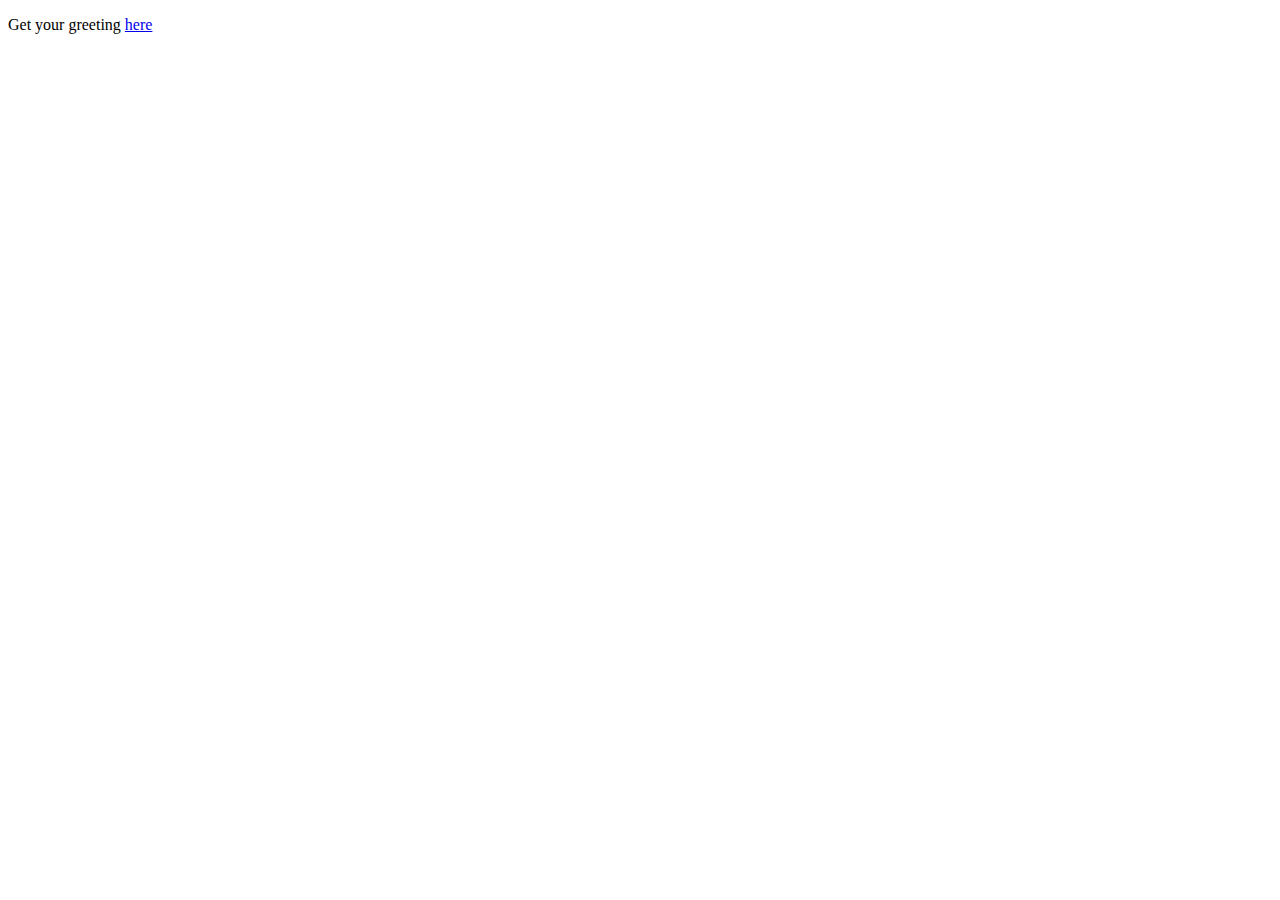
<file: src/main/resources/static/index.html>
<!DOCTYPE HTML>
<html>
<head> 
    <title>Getting Started: Serving Web Content</title> 
    <meta http-equiv="Content-Type" content="text/html; charset=UTF-8" />
</head>
<body>
    <p>Get your greeting <a href="/greeting">here</a></p>
</body>
</html>
</file>
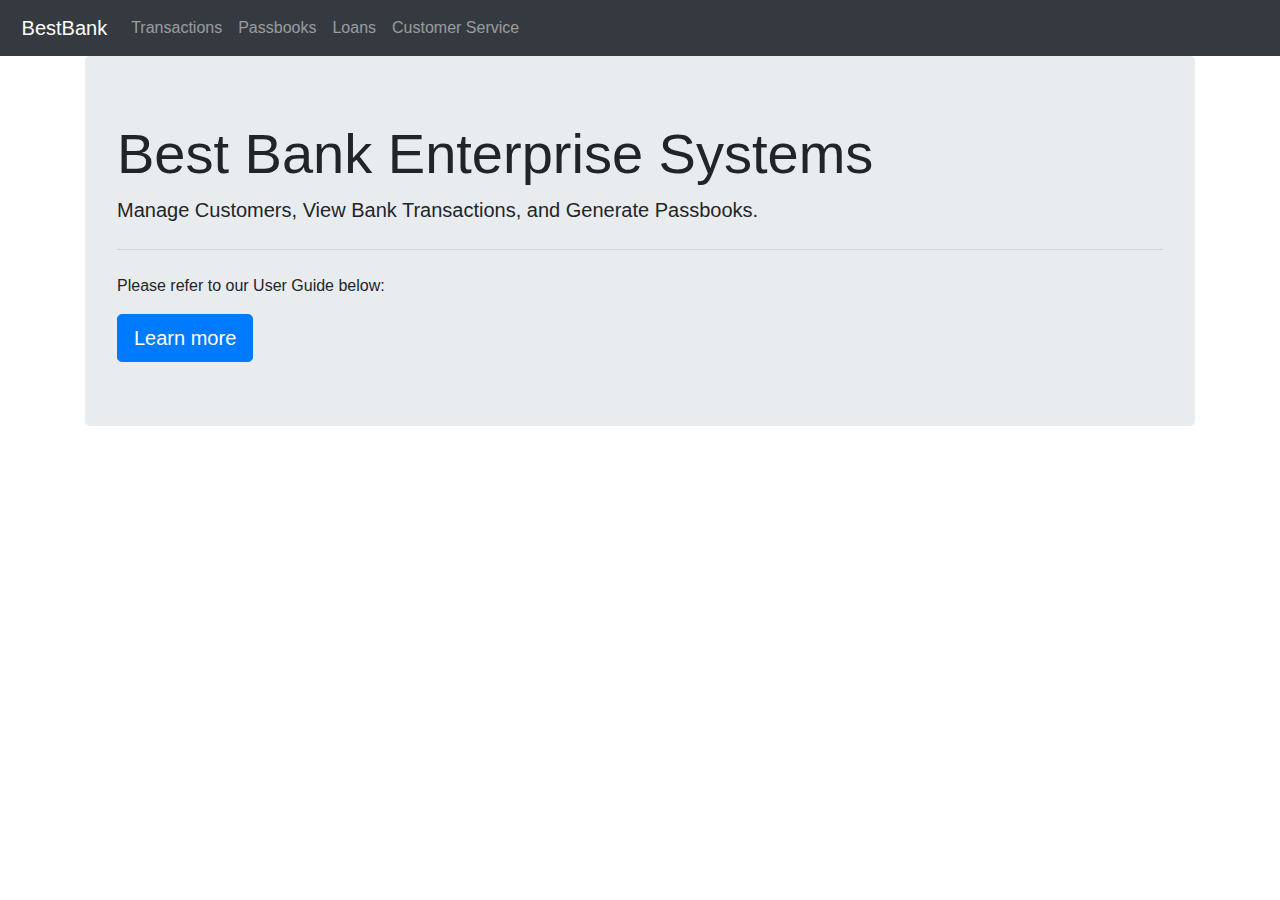
<file: src/main/resources/templates/index.html>
<!DOCTYPE HTML>
<html xmlns:th="http://www.thymeleaf.org">
    <head>
        <title>Best Bank</title>
        <meta http-equiv="Content-Type" content="text/html; charset=UTF-8" />
        <meta name="viewport" content="width=device-width, initial-scale=1, shrink-to-fit=no">
        <link rel="stylesheet" href="https://stackpath.bootstrapcdn.com/bootstrap/4.4.1/css/bootstrap.min.css" integrity="sha384-Vkoo8x4CGsO3+Hhxv8T/Q5PaXtkKtu6ug5TOeNV6gBiFeWPGFN9MuhOf23Q9Ifjh" crossorigin="anonymous">
        <link rel="stylesheet" th:href="@{/style/style.css}" />
        <link rel="icon" th:href="@{/img/piggy.png}" />
    </head>
    <body>

        <!-- Navigation -->
        <nav class="navbar navbar-expand-lg navbar-dark bg-dark">
            <a class="navbar-brand" th:href="@{/}">
                <img class="logo" th:src="@{/img/piggy-white.png}" />
                BestBank
            </a>
            <button class="navbar-toggler" type="button" data-toggle="collapse" data-target="#navbarNavAltMarkup" aria-controls="navbarNavAltMarkup" aria-expanded="false" aria-label="Toggle navigation">
                <span class="navbar-toggler-icon"></span>
            </button>
            <div class="collapse navbar-collapse" id="navbarNavAltMarkup">
                <div class="navbar-nav">
                    <a class="nav-item nav-link" th:href="@{/transactions}">Transactions</a>
                    <a class="nav-item nav-link" th:href="@{/passbooks}">Passbooks</a>
                    <a class="nav-item nav-link" th:href="@{/loans}">Loans</a>
                    <a class="nav-item nav-link" th:href="@{/customers}">Customer Service</a>
                </div>
            </div>
        </nav>

        <!--Content-->
        <div class="container index">
            <div class="jumbotron h-100">
                <h1 class="display-4">Best Bank Enterprise Systems</h1>
                <p class="lead">Manage Customers, View Bank Transactions, and Generate Passbooks.</p>
                <hr class="my-4">
                <p>Please refer to our User Guide below:</p>
                <!-- TODO : Replace with real PDF when done-->
                <!--<a class="btn btn-primary btn-lg" th:href="@{/pdf/user-guide.pdf}" role="button">Learn more</a>-->
                <a class="btn btn-primary btn-lg" href="https://docs.google.com/document/d/1u4qJDYjY3VJPEMfIhZeqkGK1dCBrHWjwb-2bhQ5nMb8" role="button">Learn more</a>
            </div>
        </div>


        <!-- JavaScript -->
        <!-- jQuery first, then Popper.js, then Bootstrap JS -->
        <script src="https://code.jquery.com/jquery-3.4.1.min.js" integrity="sha256-CSXorXvZcTkaix6Yvo6HppcZGetbYMGWSFlBw8HfCJo=" crossorigin="anonymous"></script>
        <script src="https://cdn.jsdelivr.net/npm/popper.js@1.16.0/dist/umd/popper.min.js" integrity="sha384-Q6E9RHvbIyZFJoft+2mJbHaEWldlvI9IOYy5n3zV9zzTtmI3UksdQRVvoxMfooAo" crossorigin="anonymous"></script>
        <script src="https://stackpath.bootstrapcdn.com/bootstrap/4.4.1/js/bootstrap.min.js" integrity="sha384-wfSDF2E50Y2D1uUdj0O3uMBJnjuUD4Ih7YwaYd1iqfktj0Uod8GCExl3Og8ifwB6" crossorigin="anonymous"></script>
    </body>
</html>
</file>
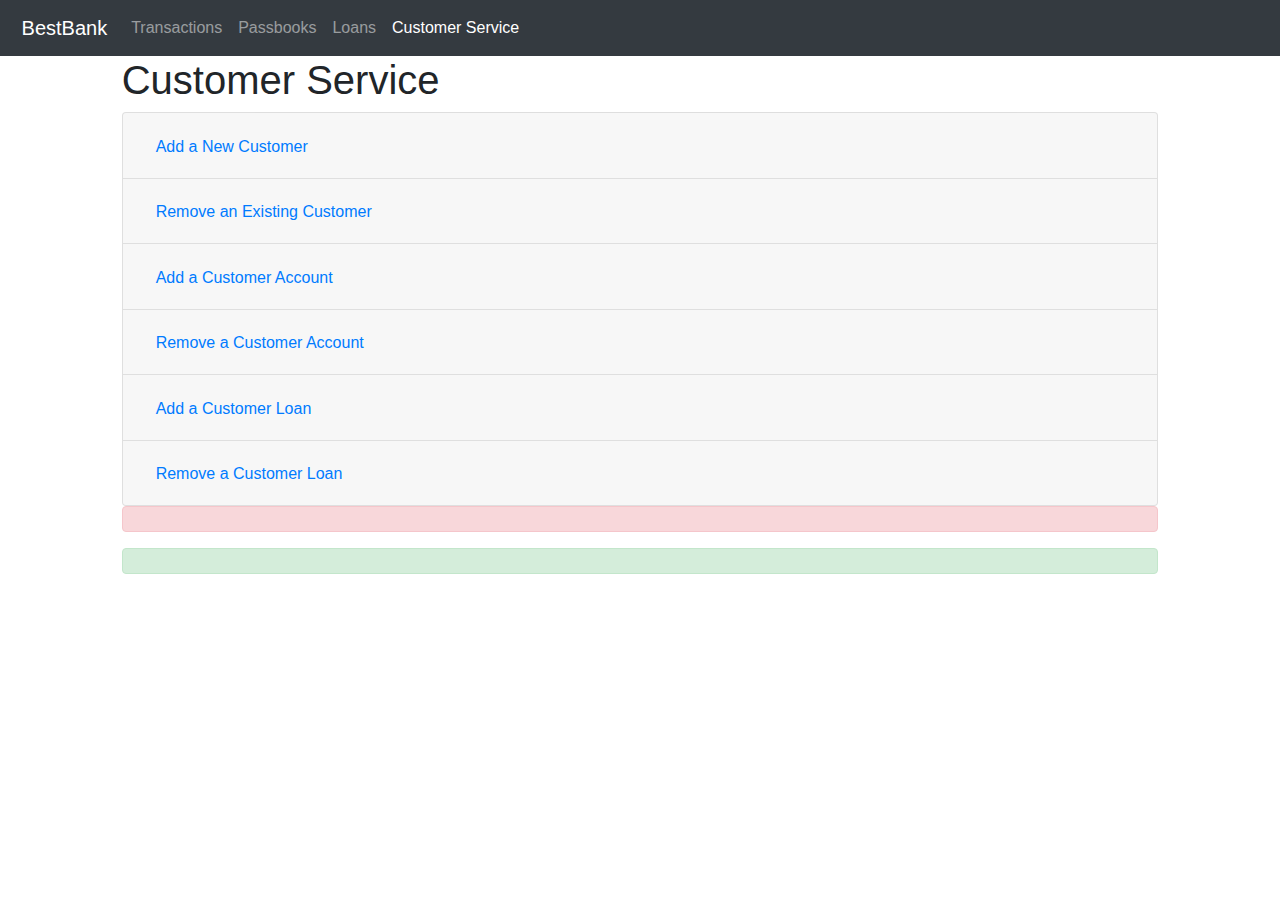
<file: src/main/resources/templates/customer.html>
<!DOCTYPE HTML>
<html xmlns:th="http://www.thymeleaf.org">
    <head>
        <title>Best Bank</title>
        <meta http-equiv="Content-Type" content="text/html; charset=UTF-8" />
        <meta name="viewport" content="width=device-width, initial-scale=1, shrink-to-fit=no">
        <link rel="stylesheet" href="https://stackpath.bootstrapcdn.com/bootstrap/4.4.1/css/bootstrap.min.css" integrity="sha384-Vkoo8x4CGsO3+Hhxv8T/Q5PaXtkKtu6ug5TOeNV6gBiFeWPGFN9MuhOf23Q9Ifjh" crossorigin="anonymous">
        <link rel="stylesheet" th:href="@{/style/style.css}" />
        <link rel="icon" th:href="@{/img/piggy.png}" />
    </head>
    <body>

        <!-- Navigation -->
        <nav class="navbar navbar-expand-lg navbar-dark bg-dark">
            <a class="navbar-brand" th:href="@{/}">
                <img class="logo" th:src="@{/img/piggy-white.png}" />
                BestBank
            </a>
            <button class="navbar-toggler" type="button" data-toggle="collapse" data-target="#navbarNavAltMarkup" aria-controls="navbarNavAltMarkup" aria-expanded="false" aria-label="Toggle navigation">
                <span class="navbar-toggler-icon"></span>
            </button>
            <div class="collapse navbar-collapse" id="navbarNavAltMarkup">
                <div class="navbar-nav">
                    <a class="nav-item nav-link" th:href="@{/transactions}">Transactions</a>
                    <a class="nav-item nav-link" th:href="@{/passbooks}">Passbooks</a>
                    <a class="nav-item nav-link" th:href="@{/loans}">Loans</a>
                    <a class="nav-item nav-link active" th:href="@{/customers}">Customer Service</a>
                </div>
            </div>
        </nav>

        <!--Content-->
        <div class="container-fluid">
            <main>
                <!-- View Search Bar -->
                <div class="row">
                    <div class="col-md-1"></div>
                    <div class="col-md-10">
                        <h1 class="">Customer Service</h1>
                        <div class="accordion" id="accordion">
                            <div class="card">
                                <div class="card-header" id="headingOne">
                                    <h2 class="mb-0">
                                        <button class="btn btn-link" type="button" data-toggle="collapse" data-target="#collapseOne" aria-expanded="true" aria-controls="collapseOne">
                                            Add a New Customer
                                        </button>
                                    </h2>
                                </div>
                                <div id="collapseOne" class="collapse" aria-labelledby="headingOne" data-parent="#accordion">
                                    <div class="card-body">
                                        <form th:action="@{/customers/add/customer}" method="POST" class="customerInputField">
                                            <div class="form-group">
                                                <label for="addCustomerFirstName">First Name</label>
                                                <input name="firstName" type="text" class="form-control" id="addCustomerFirstName" placeholder="Joel" required>
                                            </div>
                                            <div class="form-group">
                                                <label for="addCustomerLastName">Last Name</label>
                                                <input name="lastName" type="text" class="form-control" id="addCustomerLastName" placeholder="Bloom" required>
                                            </div>
                                            <div class="form-group">
                                                <label for="addCustomerSSN">SSN</label>
                                                <input name="ssn" type="text" class="form-control" id="addCustomerSSN" placeholder="xxx-xx-xxxx" required>
                                            </div>
                                            <div class="form-group">
                                                <label for="addCustomerStreet">Street</label>
                                                <input name="street" type="text" class="form-control" id="addCustomerStreet" placeholder="123 Main Street" required>
                                            </div>
                                            <div class="form-group">
                                                <label for="addCustomerApt">Apartment No.</label>
                                                <input name="apt" type="text" class="form-control" id="addCustomerApt" placeholder="101B">
                                            </div>
                                            <div class="form-group">
                                                <label for="addCustomerCity">City</label>
                                                <input name="city" type="text" class="form-control" id="addCustomerCity" placeholder="Newark" required>
                                            </div>
                                            <div class="form-group">
                                                <label for="addCustomerState">State</label>
                                                <input name="state" type="text" class="form-control" id="addCustomerState" placeholder="New Jersey" required>
                                            </div>
                                            <div class="form-group">
                                                <label for="addCustomerZip">ZIP Code</label>
                                                <input name="zip" type="text" class="form-control" id="addCustomerZip" placeholder="07101" required>
                                            </div>
                                            <button type="submit" class="btn btn-primary">Add Customer</button>
                                        </form>
                                    </div>
                                </div>
                            </div>
                            <div class="card">
                                <div class="card-header" id="headingTwo">
                                    <h2 class="mb-0">
                                        <button class="btn btn-link collapsed" type="button" data-toggle="collapse" data-target="#collapseTwo" aria-expanded="false" aria-controls="collapseTwo">
                                            Remove an Existing Customer
                                        </button>
                                    </h2>
                                </div>
                                <div id="collapseTwo" class="collapse" aria-labelledby="headingTwo" data-parent="#accordion">
                                    <div class="card-body">
                                        <form th:action="@{/customers/remove/customer}" method="POST" class="customerInputField removeCustomer">
                                            <div class="form-group">
                                                <label for="removeCustomerSSN">Customer SSN (xxx-xx-xxxx)</label>
                                                <input name="ssn" type="text" class="form-control" id="removeCustomerSSN" placeholder="123-00-5678" required>
                                            </div>
                                            <button type="submit" class="btn btn-danger">Remove Customer</button>
                                        </form>
                                    </div>
                                </div>
                            </div>
                            <div class="card">
                                <div class="card-header" id="headingThree">
                                    <h2 class="mb-0">
                                        <button class="btn btn-link collapsed" type="button" data-toggle="collapse" data-target="#collapseThree" aria-expanded="false" aria-controls="collapseThree">
                                            Add a Customer Account
                                        </button>
                                    </h2>
                                </div>
                                <div id="collapseThree" class="collapse" aria-labelledby="headingThree" data-parent="#accordion">
                                    <div class="card-body">
                                        <form th:action="@{/customers/add/account}" method="POST" class="customerInputField">
                                            <div class="form-group">
                                                <label for="addCustomerAccountSSN">Customer SSN(s) (xxx-xx-xxxx, ...)</label>
                                                <input name="ssn" type="text" class="form-control" id="addCustomerAccountSSN" placeholder="123-00-5678, ..." required>
                                            </div>

                                            <!-- Branch Drop Down-->
                                            <div class="form-group">
                                                <label for="addCustomerAccountBranch">Branch Name</label>
                                                <select name="branchName" class="form-control" id="addCustomerAccountBranch">
                                                    <option th:each="branch : ${branches}" th:value="${branch}" th:text="${branch}"></option>
                                                </select>
                                            </div>

                                            <!-- Account Type-->
                                            <div class="form-group">
                                                <label for="addCustomerAccountType">Account Type</label>
                                                <div id="addCustomerAccountType">
                                                    <input id="radio-btn-checking" type="radio" name="accountType" value="checking" checked> Checking<br>
                                                    <input id="radio-btn-savings" type="radio" name="accountType" value="savings"> Savings<br>
                                                </div>
                                            </div>

                                            <div id="interest-rate-box" class="form-group">
                                                <label for="customerInterestOrOverdraft" id="interestOrOverdraft">Overdraft Amount ($)</label>
                                                <input name="interestOrOverdraft" type="number" min="0.00" step="0.01" class="form-control" id="customerInterestOrOverdraft" placeholder="0.00">
                                            </div>

                                            <div class="form-group">
                                                <label for="addCustomerAccountBalance">Initial Balance ($)</label>
                                                <input name="balance" type="number" min="500.00" step="0.01" class="form-control" id="addCustomerAccountBalance" placeholder="500.00" required>
                                            </div>
                                            <button type="submit" class="btn btn-primary">Create Account</button>
                                        </form>
                                    </div>
                                </div>
                            </div>
                            <div class="card">
                                <div class="card-header" id="headingFour">
                                    <h2 class="mb-0">
                                        <button class="btn btn-link collapsed" type="button" data-toggle="collapse" data-target="#collapseFour" aria-expanded="false" aria-controls="collapseFour">
                                            Remove a Customer Account
                                        </button>
                                    </h2>
                                </div>
                                <div id="collapseFour" class="collapse" aria-labelledby="headingFour" data-parent="#accordion">
                                    <div class="card-body">
                                        <form th:action="@{/customers/remove/account}" method="POST" class="customerInputField">
                                            <div class="form-group">
                                                <label for="removeCustomerAccount">Account No.</label>
                                                <input name="accountNo" type="text" class="form-control" id="removeCustomerAccount" placeholder="123456789" required>
                                            </div>
                                            <button type="submit" class="btn btn-danger">Remove Account</button>
                                        </form>
                                    </div>
                                </div>
                            </div>
                            <div class="card">
                                <div class="card-header" id="headingFive">
                                    <h2 class="mb-0">
                                        <button class="btn btn-link collapsed" type="button" data-toggle="collapse" data-target="#collapseFive" aria-expanded="false" aria-controls="collapseFive">
                                            Add a Customer Loan
                                        </button>
                                    </h2>
                                </div>
                                <div id="collapseFive" class="collapse" aria-labelledby="headingFive" data-parent="#accordion">
                                    <div class="card-body">
                                        <form th:action="@{/customers/add/loan}" method="POST" class="customerInputField">
                                            <div class="form-group">
                                                <label for="addCustomerAccountSSN">Customer SSN(s) (xxx-xx-xxxx, ...)</label>
                                                <input name="ssn" type="text" class="form-control" id="addCustomerLoanSSN" placeholder="123-00-5678, ..." required>
                                            </div>

                                            <!-- Branch Drop Down-->
                                            <div class="form-group">
                                                <label for="addCustomerAccountBranch">Branch Name</label>
                                                <select name="branchName" class="form-control" id="addCustomerLoanBranch">
                                                    <option th:each="branch : ${branches}" th:value="${branch}" th:text="${branch}"></option>
                                                </select>
                                            </div>

                                            <div class="form-group">
                                                <label for="addCustomerLoanAmount">Loan Amount ($)</label>
                                                <input name="amount" type="number" min="500.00" step="0.01" class="form-control" id="addCustomerLoanAmount" placeholder="500.00" required>
                                            </div>

                                            <div class="form-group">
                                                <label for="addCustomerLoanInfo">Description (optional)</label>
                                                <input name="description" type="text" class="form-control" id="addCustomerLoanInfo" placeholder="Car Loan">
                                            </div>

                                            <button type="submit" class="btn btn-primary">Create Loan</button>
                                        </form>
                                    </div>
                                </div>
                            </div>
                            <div class="card">
                                <div class="card-header" id="headingSix">
                                    <h2 class="mb-0">
                                        <button class="btn btn-link collapsed" type="button" data-toggle="collapse" data-target="#collapseSix" aria-expanded="false" aria-controls="collapseSix">
                                            Remove a Customer Loan
                                        </button>
                                    </h2>
                                </div>
                                <div id="collapseSix" class="collapse" aria-labelledby="headingSix" data-parent="#accordion">
                                    <div class="card-body">
                                        <form th:action="@{/customers/remove/loan}" method="POST" class="customerInputField">
                                            <div class="form-group">
                                                <label for="removeCustomerLoan">Loan No.</label>
                                                <input name="loanNo" type="text" class="form-control" id="removeCustomerLoan" placeholder="200000000" required>
                                            </div>
                                            <button type="submit" class="btn btn-danger">Remove Loan</button>
                                        </form>
                                    </div>
                                </div>
                            </div>

                        </div>
                    </div>
                </div>
                <!-- View DB Success/Fail -->
                <div class="row">
                    <div class="col-md-1"></div>
                    <div class="col-md-10">
                        <!-- Error Handler -->
                        <div th:each="error : ${error}">
                            <div class="alert alert-danger" role="alert">
                                <span th:text="${error}"></span>
                            </div>
                        </div>
                        <!-- Success Prompt -->
                        <div th:each="success : ${success}">
                            <div class="alert alert-success" role="alert">
                                <span th:text="${success}"></span>
                            </div>
                        </div>
                    </div>
                </div>
            </main>
        </div>

        <!-- JavaScript -->
        <!-- jQuery first, then Popper.js, then Bootstrap JS -->
        <script src="https://code.jquery.com/jquery-3.4.1.min.js" integrity="sha256-CSXorXvZcTkaix6Yvo6HppcZGetbYMGWSFlBw8HfCJo=" crossorigin="anonymous"></script>
        <script src="https://cdn.jsdelivr.net/npm/popper.js@1.16.0/dist/umd/popper.min.js" integrity="sha384-Q6E9RHvbIyZFJoft+2mJbHaEWldlvI9IOYy5n3zV9zzTtmI3UksdQRVvoxMfooAo" crossorigin="anonymous"></script>
        <script src="https://stackpath.bootstrapcdn.com/bootstrap/4.4.1/js/bootstrap.min.js" integrity="sha384-wfSDF2E50Y2D1uUdj0O3uMBJnjuUD4Ih7YwaYd1iqfktj0Uod8GCExl3Og8ifwB6" crossorigin="anonymous"></script>

        <!-- Link in JavaScript -->
        <script th:src="@{/js/customer.js}"></script>
    </body>
</html>
</file>
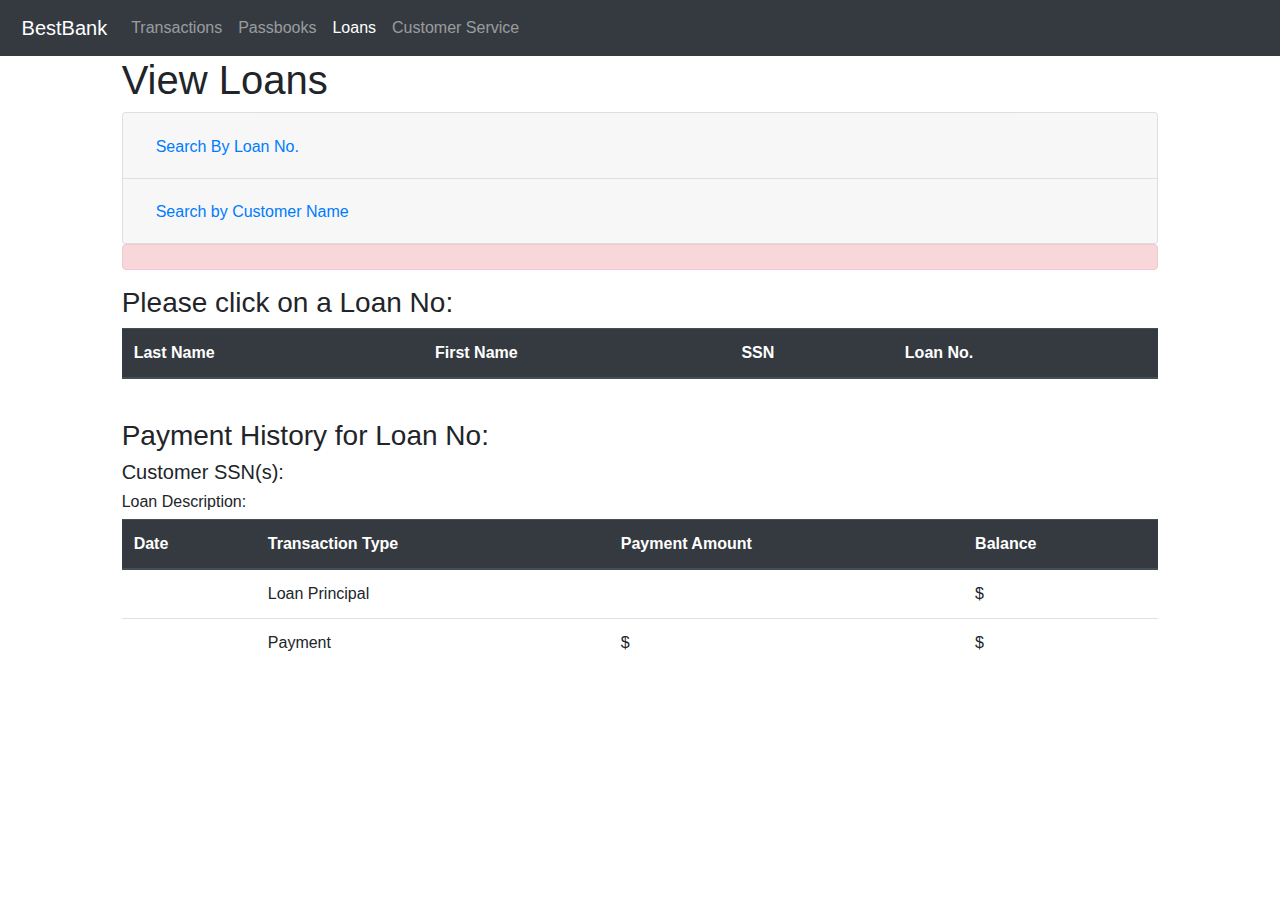
<file: src/main/resources/templates/loan.html>
<!DOCTYPE HTML>
<html xmlns:th="http://www.thymeleaf.org">
    <head>
        <title>Best Bank</title>
        <meta http-equiv="Content-Type" content="text/html; charset=UTF-8" />
        <meta name="viewport" content="width=device-width, initial-scale=1, shrink-to-fit=no">
        <link rel="stylesheet" href="https://stackpath.bootstrapcdn.com/bootstrap/4.4.1/css/bootstrap.min.css" integrity="sha384-Vkoo8x4CGsO3+Hhxv8T/Q5PaXtkKtu6ug5TOeNV6gBiFeWPGFN9MuhOf23Q9Ifjh" crossorigin="anonymous">
        <link rel="stylesheet" th:href="@{/style/style.css}" />
        <link rel="icon" th:href="@{/img/piggy.png}" />
    </head>
    <body>

        <!-- Navigation -->
        <nav class="navbar navbar-expand-lg navbar-dark bg-dark">
            <a class="navbar-brand" th:href="@{/}">
                <img class="logo" th:src="@{/img/piggy-white.png}" />
                BestBank
            </a>
            <button class="navbar-toggler" type="button" data-toggle="collapse" data-target="#navbarNavAltMarkup" aria-controls="navbarNavAltMarkup" aria-expanded="false" aria-label="Toggle navigation">
                <span class="navbar-toggler-icon"></span>
            </button>
            <div class="collapse navbar-collapse" id="navbarNavAltMarkup">
                <div class="navbar-nav">
                    <a class="nav-item nav-link" th:href="@{/transactions}">Transactions</a>
                    <a class="nav-item nav-link" th:href="@{/passbooks}">Passbooks</a>
                    <a class="nav-item nav-link active" th:href="@{/loans}">Loans</a>
                    <a class="nav-item nav-link" th:href="@{/customers}">Customer Service</a>
                </div>
            </div>
        </nav>

        <!--Content-->
        <!--Content-->
        <div class="container-fluid">
            <main>
                <!-- View Search Bar -->
                <div class="row">
                    <div class="col-md-1"></div>
                    <div class="col-md-10">
                        <h1 class="">View Loans</h1>
                        <div class="accordion" id="accordion">
                            <div class="card">
                                <div class="card-header" id="headingOne">
                                    <h2 class="mb-0">
                                        <button class="btn btn-link" type="button" data-toggle="collapse" data-target="#collapseOne" aria-expanded="true" aria-controls="collapseOne">
                                            Search By Loan No.
                                        </button>
                                    </h2>
                                </div>
                                <div id="collapseOne" class="collapse" aria-labelledby="headingOne" data-parent="#accordion">
                                    <div class="card-body">
                                        <form th:action="@{/loans/payments}" method="POST" class="loanInputField">
                                            <div class="form-group">
                                                <label for="loanNo">Loan No.</label>
                                                <input name="loanNo" type="text" class="form-control" id="loanNo">
                                            </div>
                                            <button type="submit" class="btn btn-primary" id="searchByLoanNoBtn">Submit</button>
                                        </form>
                                    </div>
                                </div>
                            </div>
                            <div class="card">
                                <div class="card-header" id="headingTwo">
                                    <h2 class="mb-0">
                                        <button class="btn btn-link collapsed" type="button" data-toggle="collapse" data-target="#collapseTwo" aria-expanded="false" aria-controls="collapseTwo">
                                            Search by Customer Name
                                        </button>
                                    </h2>
                                </div>
                                <div id="collapseTwo" class="collapse" aria-labelledby="headingTwo" data-parent="#accordion">
                                    <div class="card-body">
                                        <form th:action="@{/loans/customer}" method="POST" class="loanInputField">
                                            <div class="form-group">
                                                <label for="firstName">First Name</label>
                                                <input name="firstName" type="text" class="form-control" id="firstName">
                                            </div>
                                            <div class="form-group">
                                                <label for="lastName">Last Name</label>
                                                <input name="lastName" type="text" class="form-control" id="lastName">
                                            </div>
                                            <button type="submit" class="btn btn-primary">Submit</button>
                                        </form>
                                    </div>
                                </div>
                            </div>
                        </div>
                    </div>
                </div>

                <!-- View Loan History -->
                <div class="row">
                    <div class="col-md-1"></div>
                    <div class="col-md-10">

                        <!-- Error Handler -->
                        <div th:each="error : ${error}">
                            <div class="alert alert-danger" role="alert">
                                <span th:text="${error}"></span>
                            </div>
                        </div>


                        <!-- Display All Customer Loans -->
                        <div th:each="loan : ${has_loan}">
                            <h3 class="loans">Please click on a Loan No:</span></h3>
                        </div>
                        <table th:each="loan : ${has_loan}" class="table">
                            <thead class="thead-dark">
                            <tr>
                                <th scope="col">Last Name</th>
                                <th scope="col">First Name</th>
                                <th scope="col">SSN</th>
                                <th scope="col">Loan No.</th>
                            </tr>
                            </thead>
                            <tbody>
                            <!-- Iterate Over Customers Loans -->
                            <tr th:each="loan : ${loans}">
                                <td><span th:text="${loan[0]}"></span></td>
                                <td><span th:text="${loan[1]}"></span></td>
                                <td><span th:text="${loan[2]}"></span></td>
                                <td><a class="select-loan" href="#" th:text="${loan[3]}" th:data-loan="${loan[3]}"></a></td>
                            </tr>
                            </tbody>
                        </table>


                        <!-- Display Loan No -->
                        <div th:each="loan : ${loan}">
                            <h3 class="loans">Payment History for Loan No:  <span th:text="${loan}"></span></h3>
                            <h5 class="loans">Customer SSN(s): <span th:text="${listOfCustomerSSNs}"></span></h5>
                            <h6 class="loans">Loan Description: <span th:text="${loanDescription}"></span></h6>
                        </div>

                        <!-- Display Transactions (only if Loan No is returned) -->
                        <table th:each="loan : ${loan}" class="table">
                            <thead class="thead-dark">
                            <tr>
                                <th scope="col">Date</th>
                                <th scope="col">Transaction Type</th>
                                <th scope="col">Payment Amount</th>
                                <th scope="col">Balance</th>
                            </tr>
                            </thead>
                            <tbody>

                            <!--Show Loan Principal-->
                            <tr>
                                <td><span th:text="${loanDate}"></span></td>
                                <td><span>Loan Principal</span></td>
                                <td><span></span></td>
                                <td>$<span th:text="${loanPrincipal}"></span></td>
                            </tr>
                            <!-- Iterate Over Payments -->
                            <tr th:each="payment: ${payments}">
                                <td><span th:text="${payment[0]}"></span></td>
                                <td><span>Payment</span></td>
                                <td>$<span th:text="${payment[1]}"></span></td>
                                <td>$<span th:text="${payment[2]}"></span></td>
                            </tr>
                            </tbody>
                        </table>
                    </div>
                </div>
            </main>
        </div>


        <!-- JavaScript -->
        <!-- jQuery first, then Popper.js, then Bootstrap JS -->
        <script src="https://code.jquery.com/jquery-3.4.1.min.js" integrity="sha256-CSXorXvZcTkaix6Yvo6HppcZGetbYMGWSFlBw8HfCJo=" crossorigin="anonymous"></script>
        <script src="https://cdn.jsdelivr.net/npm/popper.js@1.16.0/dist/umd/popper.min.js" integrity="sha384-Q6E9RHvbIyZFJoft+2mJbHaEWldlvI9IOYy5n3zV9zzTtmI3UksdQRVvoxMfooAo" crossorigin="anonymous"></script>
        <script src="https://stackpath.bootstrapcdn.com/bootstrap/4.4.1/js/bootstrap.min.js" integrity="sha384-wfSDF2E50Y2D1uUdj0O3uMBJnjuUD4Ih7YwaYd1iqfktj0Uod8GCExl3Og8ifwB6" crossorigin="anonymous"></script>

        <!-- Link in JavaScript -->
        <script th:src="@{/js/loan.js}"></script>
    </body>
</html>
</file>
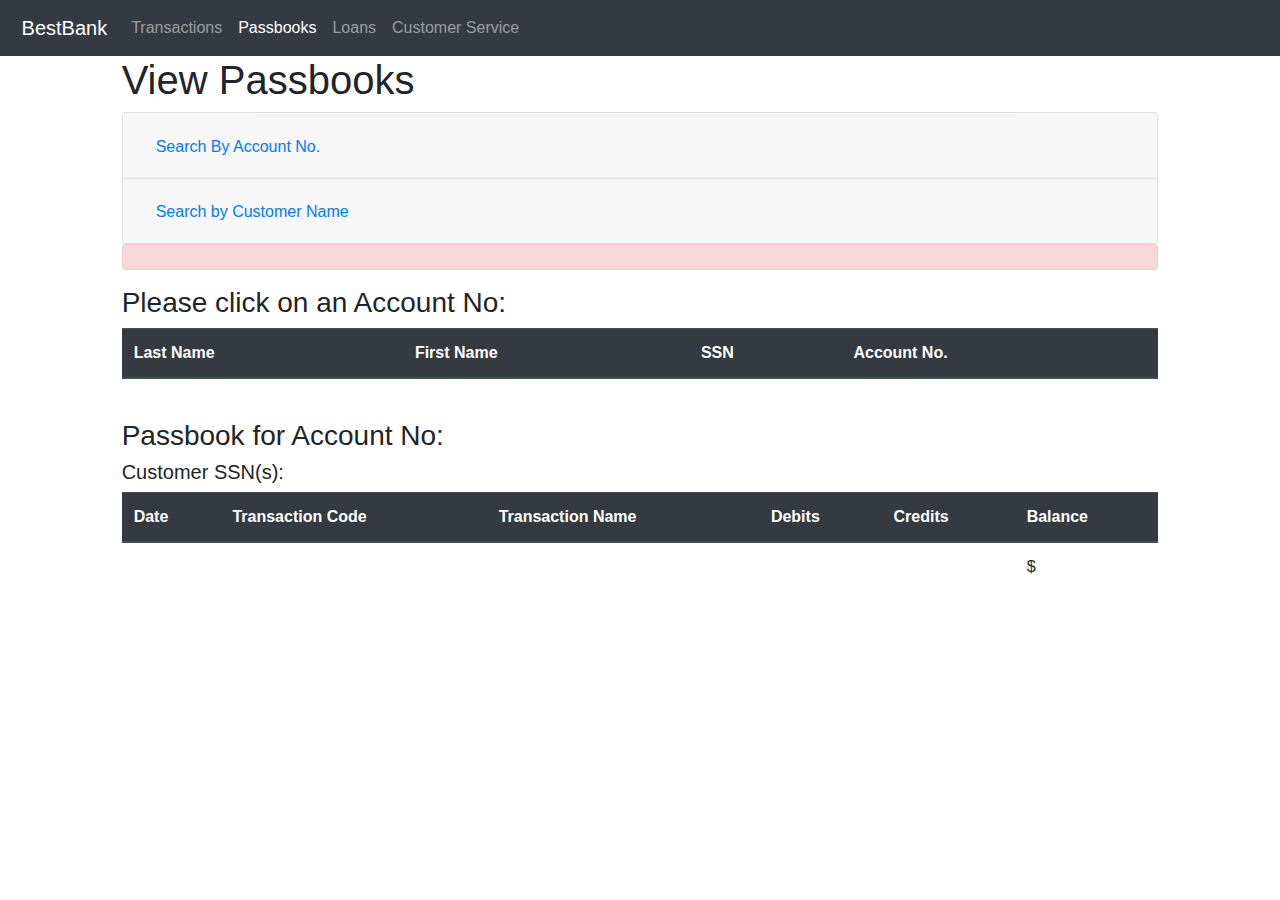
<file: src/main/resources/templates/passbook.html>
<!DOCTYPE HTML>
<html xmlns:th="http://www.thymeleaf.org">
    <head>
        <title>Best Bank</title>
        <meta http-equiv="Content-Type" content="text/html; charset=UTF-8" />
        <meta name="viewport" content="width=device-width, initial-scale=1, shrink-to-fit=no">
        <link rel="stylesheet" href="https://stackpath.bootstrapcdn.com/bootstrap/4.4.1/css/bootstrap.min.css" integrity="sha384-Vkoo8x4CGsO3+Hhxv8T/Q5PaXtkKtu6ug5TOeNV6gBiFeWPGFN9MuhOf23Q9Ifjh" crossorigin="anonymous">
        <link rel="stylesheet" th:href="@{/style/style.css}" />
        <link rel="icon" th:href="@{/img/piggy.png}" />
    </head>
    <body>

        <!-- Navigation -->
        <nav class="navbar navbar-expand-lg navbar-dark bg-dark">
            <a class="navbar-brand" th:href="@{/}">
                <img class="logo" th:src="@{/img/piggy-white.png}" />
                BestBank
            </a>
            <button class="navbar-toggler" type="button" data-toggle="collapse" data-target="#navbarNavAltMarkup" aria-controls="navbarNavAltMarkup" aria-expanded="false" aria-label="Toggle navigation">
                <span class="navbar-toggler-icon"></span>
            </button>
            <div class="collapse navbar-collapse" id="navbarNavAltMarkup">
                <div class="navbar-nav">
                    <a class="nav-item nav-link" th:href="@{/transactions}">Transactions</a>
                    <a class="nav-item nav-link active" th:href="@{/passbooks}">Passbooks</a>
                    <a class="nav-item nav-link" th:href="@{/loans}">Loans</a>
                    <a class="nav-item nav-link" th:href="@{/customers}">Customer Service</a>
                </div>
            </div>
        </nav>

        <!--Content-->
        <div class="container-fluid">
            <main>
                <!-- View Search Bar -->
                <div class="row">
                    <div class="col-md-1"></div>
                    <div class="col-md-10">
                        <h1 class="">View Passbooks</h1>
                        <div class="accordion" id="accordion">
                            <div class="card">
                                <div class="card-header" id="headingOne">
                                    <h2 class="mb-0">
                                        <button class="btn btn-link" type="button" data-toggle="collapse" data-target="#collapseOne" aria-expanded="true" aria-controls="collapseOne">
                                            Search By Account No.
                                        </button>
                                    </h2>
                                </div>
                                <div id="collapseOne" class="collapse" aria-labelledby="headingOne" data-parent="#accordion">
                                    <div class="card-body">
                                        <form th:action="@{/passbooks/account}" method="POST" class="searchByAccountNo">
                                            <div class="form-group">
                                                <label for="accountNo">Account No.</label>
                                                <input name="accountNo" type="text" class="form-control" id="accountNo">
                                            </div>
                                            <button type="submit" class="btn btn-primary" id="searchByAccountNoBtn">Submit</button>
                                        </form>
                                    </div>
                                </div>
                            </div>
                            <div class="card">
                                <div class="card-header" id="headingTwo">
                                    <h2 class="mb-0">
                                        <button class="btn btn-link collapsed" type="button" data-toggle="collapse" data-target="#collapseTwo" aria-expanded="false" aria-controls="collapseTwo">
                                            Search by Customer Name
                                        </button>
                                    </h2>
                                </div>
                                <div id="collapseTwo" class="collapse" aria-labelledby="headingTwo" data-parent="#accordion">
                                    <div class="card-body">
                                        <form th:action="@{/passbooks/customer}" method="POST" class="searchByName">
                                            <div class="form-group">
                                                <label for="firstName">First Name</label>
                                                <input name="firstName" type="text" class="form-control" id="firstName">
                                            </div>
                                            <div class="form-group">
                                                <label for="lastName">Last Name</label>
                                                <input name="lastName" type="text" class="form-control" id="lastName">
                                            </div>
                                            <button type="submit" class="btn btn-primary">Submit</button>
                                        </form>
                                    </div>
                                </div>
                            </div>
                        </div>
                    </div>
                </div>

                <!-- View Passbook -->
                <div class="row">
                    <div class="col-md-1"></div>
                    <div class="col-md-10">

                        <!-- Error Handler -->
                        <div th:each="error : ${error}">
                            <div class="alert alert-danger" role="alert">
                                <span th:text="${error}"></span>
                            </div>
                        </div>


                        <!-- Display All Customer Accounts -->
                        <div th:each="account : ${has_account}">
                            <h3 class="passbook">Please click on an Account No:</span></h3>
                        </div>
                        <table th:each="account : ${has_account}" class="table">
                            <thead class="thead-dark">
                            <tr>
                                <th scope="col">Last Name</th>
                                <th scope="col">First Name</th>
                                <th scope="col">SSN</th>
                                <th scope="col">Account No.</th>
                            </tr>
                            </thead>
                            <tbody>
                            <!-- Iterate Over Customers Accounts -->
                            <tr th:each="account : ${accounts}">
                                <td><span th:text="${account[0]}"></span></td>
                                <td><span th:text="${account[1]}"></span></td>
                                <td><span th:text="${account[2]}"></span></td>
                                <td><a class="select-account" href="#" th:text="${account[3]}" th:data-account="${account[3]}"></a></td>
                            </tr>
                            </tbody>
                        </table>




                        <!-- Display Account No -->
                        <div th:each="account : ${account}">
                            <h3 class="passbook">Passbook for Account No:  <span th:text="${account}"></span></h3>
                            <h5 class="passbook">Customer SSN(s): <span th:text="${listOfCustomerSSNs}"></span></h5>
                        </div>

                        <!-- Display Transactions (only if Account No is returned) -->
                        <table th:each="account : ${account}" class="table">
                            <thead class="thead-dark">
                                <tr>
                                    <th scope="col">Date</th>
                                    <th scope="col">Transaction Code</th>
                                    <th scope="col">Transaction Name</th>
                                    <th scope="col">Debits</th>
                                    <th scope="col">Credits</th>
                                    <th scope="col">Balance</th>
                                </tr>
                            </thead>
                            <tbody>
                                <!-- Iterate Over Transactions -->
                                <tr th:each="transaction: ${transactions}">
                                    <td><span th:text="${transaction[0]}"></span></td>
                                    <td><span th:text="${transaction[1]}"></span></td>
                                    <td><span th:text="${transaction[2]}"></span></td>
                                    <td><span th:text="${transaction[3]}"></span></td>
                                    <td><span th:text="${transaction[4]}"></span></td>
                                    <td>$<span th:text="${transaction[5]}"></span></td>
                                </tr>
                            </tbody>
                        </table>
                    </div>
                </div>

            </main>
        </div>

        <!-- JavaScript -->
        <!-- jQuery first, then Popper.js, then Bootstrap JS -->
        <script src="https://code.jquery.com/jquery-3.4.1.min.js" integrity="sha256-CSXorXvZcTkaix6Yvo6HppcZGetbYMGWSFlBw8HfCJo=" crossorigin="anonymous"></script>
        <script src="https://cdn.jsdelivr.net/npm/popper.js@1.16.0/dist/umd/popper.min.js" integrity="sha384-Q6E9RHvbIyZFJoft+2mJbHaEWldlvI9IOYy5n3zV9zzTtmI3UksdQRVvoxMfooAo" crossorigin="anonymous"></script>
        <script src="https://stackpath.bootstrapcdn.com/bootstrap/4.4.1/js/bootstrap.min.js" integrity="sha384-wfSDF2E50Y2D1uUdj0O3uMBJnjuUD4Ih7YwaYd1iqfktj0Uod8GCExl3Og8ifwB6" crossorigin="anonymous"></script>

        <!-- Link in JavaScript -->
        <script th:src="@{/js/passbook.js}"></script>
    </body>
</html>
</file>
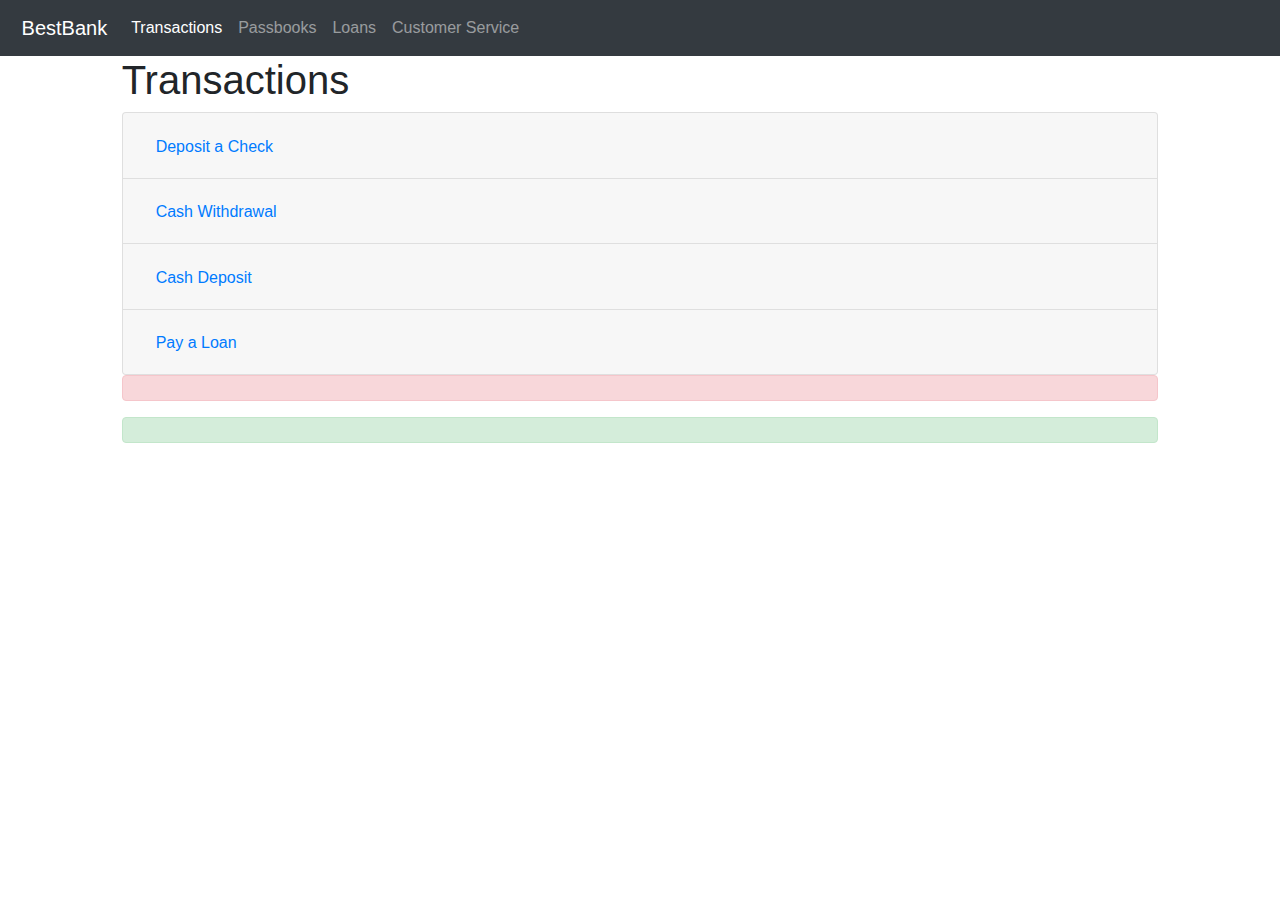
<file: src/main/resources/templates/transaction.html>
<!DOCTYPE HTML>
<html xmlns:th="http://www.thymeleaf.org">
    <head>
        <title>Best Bank</title>
        <meta http-equiv="Content-Type" content="text/html; charset=UTF-8" />
        <meta name="viewport" content="width=device-width, initial-scale=1, shrink-to-fit=no">
        <link rel="stylesheet" href="https://stackpath.bootstrapcdn.com/bootstrap/4.4.1/css/bootstrap.min.css" integrity="sha384-Vkoo8x4CGsO3+Hhxv8T/Q5PaXtkKtu6ug5TOeNV6gBiFeWPGFN9MuhOf23Q9Ifjh" crossorigin="anonymous">
        <link rel="stylesheet" th:href="@{/style/style.css}" />
        <link rel="icon" th:href="@{/img/piggy.png}" />
    </head>
    <body>

        <!-- Navigation -->
        <nav class="navbar navbar-expand-lg navbar-dark bg-dark">
            <a class="navbar-brand" th:href="@{/}">
                <img class="logo" th:src="@{/img/piggy-white.png}" />
                BestBank
            </a>
            <button class="navbar-toggler" type="button" data-toggle="collapse" data-target="#navbarNavAltMarkup" aria-controls="navbarNavAltMarkup" aria-expanded="false" aria-label="Toggle navigation">
                <span class="navbar-toggler-icon"></span>
            </button>
            <div class="collapse navbar-collapse" id="navbarNavAltMarkup">
                <div class="navbar-nav">
                    <a class="nav-item nav-link active" th:href="@{/transactions}">Transactions</a>
                    <a class="nav-item nav-link" th:href="@{/passbooks}">Passbooks</a>
                    <a class="nav-item nav-link" th:href="@{/loans}">Loans</a>
                    <a class="nav-item nav-link" th:href="@{/customers}">Customer Service</a>
                </div>
            </div>
        </nav>

        <!--Content-->
        <div class="container-fluid">
            <main>
                <!-- View Search Bar -->
                <div class="row">
                    <div class="col-md-1"></div>
                    <div class="col-md-10">
                        <h1 class="">Transactions</h1>
                        <div class="accordion" id="accordion">
                            <div class="card">
                                <div class="card-header" id="headingOne">
                                    <h2 class="mb-0">
                                        <button class="btn btn-link" type="button" data-toggle="collapse" data-target="#collapseOne" aria-expanded="true" aria-controls="collapseOne">
                                            Deposit a Check
                                        </button>
                                    </h2>
                                </div>
                                <div id="collapseOne" class="collapse" aria-labelledby="headingOne" data-parent="#accordion">
                                    <div class="card-body">
                                        <form th:action="@{/transactions/checks}" method="POST" class="transactionInputField">
                                            <div class="form-group">
                                                <label for="depositCheckFromAccount">From Account No.</label>
                                                <input name="fromAccountNo" type="text" class="form-control" id="depositCheckFromAccount" required>
                                            </div>
                                            <div class="form-group">
                                                <label for="depositCheckToAccount">To Account No.</label>
                                                <input name="toAccountNo" type="text" class="form-control" id="depositCheckToAccount" required>
                                            </div>
                                            <div class="form-group">
                                                <label for="depositCheckAmount">Cheque Amount ($)</label>
                                                <input name="amount" type="number" min="0.01" step="0.01" class="form-control" id="depositCheckAmount" required>
                                            </div>
                                            <button type="submit" class="btn btn-primary">Deposit Check</button>
                                        </form>
                                    </div>
                                </div>
                            </div>
                            <div class="card">
                                <div class="card-header" id="headingTwo">
                                    <h2 class="mb-0">
                                        <button class="btn btn-link collapsed" type="button" data-toggle="collapse" data-target="#collapseTwo" aria-expanded="false" aria-controls="collapseTwo">
                                            Cash Withdrawal
                                        </button>
                                    </h2>
                                </div>
                                <div id="collapseTwo" class="collapse" aria-labelledby="headingTwo" data-parent="#accordion">
                                    <div class="card-body">
                                        <form class="transactionInputField">
                                            <div class="form-group">
                                                <label for="cashViewAccoutNo">Account No.</label>
                                                <input name="accountNo" type="text" class="form-control" id="cashViewAccoutNo" required>
                                            </div>
                                            <button type="submit" class="btn btn-info" id="viewBalanceBtn">View Balance</button>
                                        </form>
                                        <form th:action="@{/transactions/cash/withdraw}" method="POST" class="transactionInputField hidden" id="cashWithdrawForm">
                                            <div class="form-group">
                                                <label for="cashWithdrawAccoutNo">Account No.</label>
                                                <input name="accountNo" type="text" class="form-control" id="cashWithdrawAccoutNo" readonly>
                                            </div>
                                            <div class="form-group">
                                                <label for="cashWithdrawBalance">Available Balance ($)</label>
                                                <input name="balance" type="text" class="form-control" id="cashWithdrawBalance" readonly>
                                            </div>
                                            <div class="form-group">
                                                <label for="cashWithdrawAmount">Withdraw Amount ($)</label>
                                                <input name="amount" type="number" min="0.01" step="0.01" class="form-control" id="cashWithdrawAmount" required>
                                            </div>
                                            <button type="submit" class="btn btn-primary" id="submitWithdrawBtn">Withdraw</button>
                                            <button class="btn btn-secondary" id="cancelWithdrawBtn">Cancel</button>
                                        </form>
                                    </div>
                                </div>
                            </div>
                            <div class="card">
                                <div class="card-header" id="headingThree">
                                    <h2 class="mb-0">
                                        <button class="btn btn-link collapsed" type="button" data-toggle="collapse" data-target="#collapseThree" aria-expanded="false" aria-controls="collapseThree">
                                            Cash Deposit
                                        </button>
                                    </h2>
                                </div>
                                <div id="collapseThree" class="collapse" aria-labelledby="headingThree" data-parent="#accordion">
                                    <div class="card-body">
                                        <form th:action="@{/transactions/cash/deposit}" method="POST" class="transactionInputField">
                                            <div class="form-group">
                                                <label for="cashDepositAccoutNo">Account No.</label>
                                                <input name="accountNo" type="text" class="form-control" id="cashDepositAccoutNo" required>
                                            </div>
                                            <div class="form-group">
                                                <label for="cashDepositAmount">Deposit Amount ($)</label>
                                                <input name="amount" type="number" min="0.01" step="0.01" class="form-control" id="cashDepositAmount" required>
                                            </div>
                                            <button type="submit" class="btn btn-primary">Deposit</button>
                                        </form>
                                    </div>
                                </div>
                            </div>
                            <div class="card">
                                <div class="card-header" id="headingFour">
                                    <h2 class="mb-0">
                                        <button class="btn btn-link collapsed" type="button" data-toggle="collapse" data-target="#collapseFour" aria-expanded="false" aria-controls="collapseFour">
                                            Pay a Loan
                                        </button>
                                    </h2>
                                </div>
                                <div id="collapseFour" class="collapse" aria-labelledby="headingFour" data-parent="#accordion">
                                    <div class="card-body">
                                        <form th:action="@{/transactions/loan/payment}" method="POST" class="transactionInputField">
                                            <div class="form-group">
                                                <label for="loanPaymentLoanNo">Loan No.</label>
                                                <input name="loanNo" type="text" class="form-control" id="loanPaymentLoanNo" required>
                                            </div>
                                            <div class="form-group">
                                                <label for="loanPaymentAccountNo">Account No.</label>
                                                <input name="accountNo" type="text" class="form-control" id="loanPaymentAccountNo" required>
                                            </div>
                                            <div class="form-group">
                                                <label for="loanPaymentAmount">Deposit Amount ($)</label>
                                                <input name="amount" type="number" min="0.01" step="0.01" class="form-control" id="loanPaymentAmount" required>
                                            </div>
                                            <button type="submit" class="btn btn-primary">Make Payment</button>
                                        </form>
                                    </div>
                                </div>
                            </div>
                        </div>
                    </div>
                </div>
                <!-- View DB Success/Fail -->
                <div class="row">
                    <div class="col-md-1"></div>
                    <div class="col-md-10">
                        <!-- Error Handler -->
                        <div th:each="error : ${error}">
                            <div class="alert alert-danger" role="alert">
                                <span th:text="${error}"></span>
                            </div>
                        </div>
                        <!-- Success Prompt -->
                        <div th:each="success : ${success}">
                            <div class="alert alert-success" role="alert">
                                <span th:text="${success}"></span>
                            </div>
                        </div>
                    </div>
                </div>
            </main>
        </div>


        <!-- JavaScript -->
        <!-- jQuery first, then Popper.js, then Bootstrap JS -->
        <script src="https://code.jquery.com/jquery-3.4.1.min.js" integrity="sha256-CSXorXvZcTkaix6Yvo6HppcZGetbYMGWSFlBw8HfCJo=" crossorigin="anonymous"></script>
        <script src="https://cdn.jsdelivr.net/npm/popper.js@1.16.0/dist/umd/popper.min.js" integrity="sha384-Q6E9RHvbIyZFJoft+2mJbHaEWldlvI9IOYy5n3zV9zzTtmI3UksdQRVvoxMfooAo" crossorigin="anonymous"></script>
        <script src="https://stackpath.bootstrapcdn.com/bootstrap/4.4.1/js/bootstrap.min.js" integrity="sha384-wfSDF2E50Y2D1uUdj0O3uMBJnjuUD4Ih7YwaYd1iqfktj0Uod8GCExl3Og8ifwB6" crossorigin="anonymous"></script>

        <!-- Link in JavaScript -->
        <script th:src="@{/js/transaction.js}"></script>
    </body>
</html>
</file>
